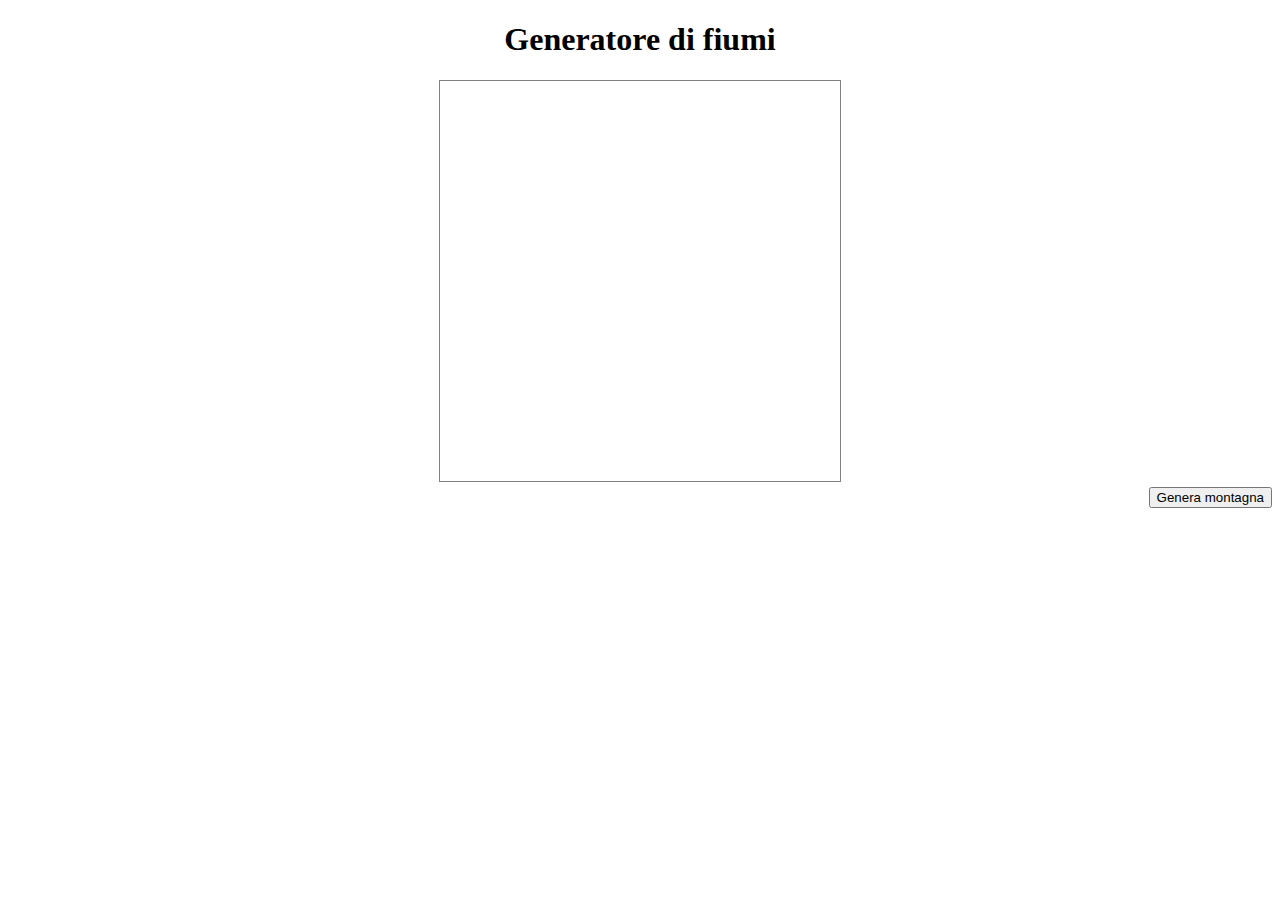
<file: index.html>
<!DOCTYPE html>
<html lang="en">
<head>
    <meta charset="UTF-8">
    <meta name="viewport" content="width=device-width, initial-scale=1.0">
    <meta http-equiv="X-UA-Compatible" content="ie=edge">
    <title>Generatore di fiume</title>
    <link rel="stylesheet" href="./style.css">
</head>
<body>
    <h1 style="text-align: center">Generatore di fiumi</h1>
    <div id="root">
        <div id="map"></div>
        <div class="panel-control">
            <button class="btn">Genera montagna</button>
        </div>
    </div>
    <script src="./provaIndex.js"></script>
    <script>

         //dichiaro una variabile globale
        var globalVariable; 

        // Eseguo questa funzione quando finisce il caricamento della pagina
        //Avrà il compito di creare 2 variabili mappa -> <div id="map"></div>
                                        //e     bottoneGeneratore -> <button class="btn">Genera montagna</button>
        //Queste variabili verranno poi passati alla funzione che creerà la matrice
        //in quanto dovremmo aggiungere l'attributo onclick al bottoneGeneratore
        //il quale al click genererè la mappa attraverso il contenuto della variabile mappa                                
        window.onload = function () {
            
            //All'interno della funzione dichiaro una variabile mappa
            let mappa = document.getElementById('map'); // assegno alla variabile mappa l'elemento-tag   <div id="map"></div>

            //Dichiaro una variabile bottoneGeneratore sempre all'interno della funzione
            let bottoneGeneratore = document.getElementsByClassName('btn')[0]; // assegno alla variabile 
                                                                               //<button class="btn">Genera montagna</button>
            
            //assegno alla variabile globale il costruttore => cioè una specie di filtro 
            //per creare un nuovo oggetto che avrà 2 proprietà con valore di mappa e bottoneGeneratore
            globalVariable = new Montagna(mappa, bottoneGeneratore);
            
            //Richiamo della funzione init()
            globalVariable.init();
        };

    </script>
</body>
</html>
</file>
<file: style.css>
* {
    box-sizing: content-box;
}

#root {
    position: relative;
    width: 100%;
    display: 'block';
    
}

#map {
    /* padding: 0 10%; */
    height: 400px;
    width: 400px;
    margin: 0 auto;
    border: 1px solid grey;
    /* background: red; */
}

.panel-control{
    width: 100%;
    margin-top: 5px;
    margin-bottom: 5px;
    text-align: right;
}

.panel-control .btn {
    
}

.row {
    width: 100%;
    min-height: 1px;
    height: 10%;
}

.row .block {
    position: relative;
    width: 10%;
    height: 100%;
    float: left;
    font-size: 8px;
    text-align: center;
    display: flex;
    justify-content: center;
    align-items: center;
}

.row:nth-child(even) .block:nth-child(even),
.row:nth-child(odd) .block:nth-child(odd){
    background: #9cff9c;
}
.row:nth-child(odd) .block:nth-child(even),
.row:nth-child(even) .block:nth-child(odd){
    background: lightgreen;
}

.block.wet {
    background: lightskyblue !important;
}
</file>
